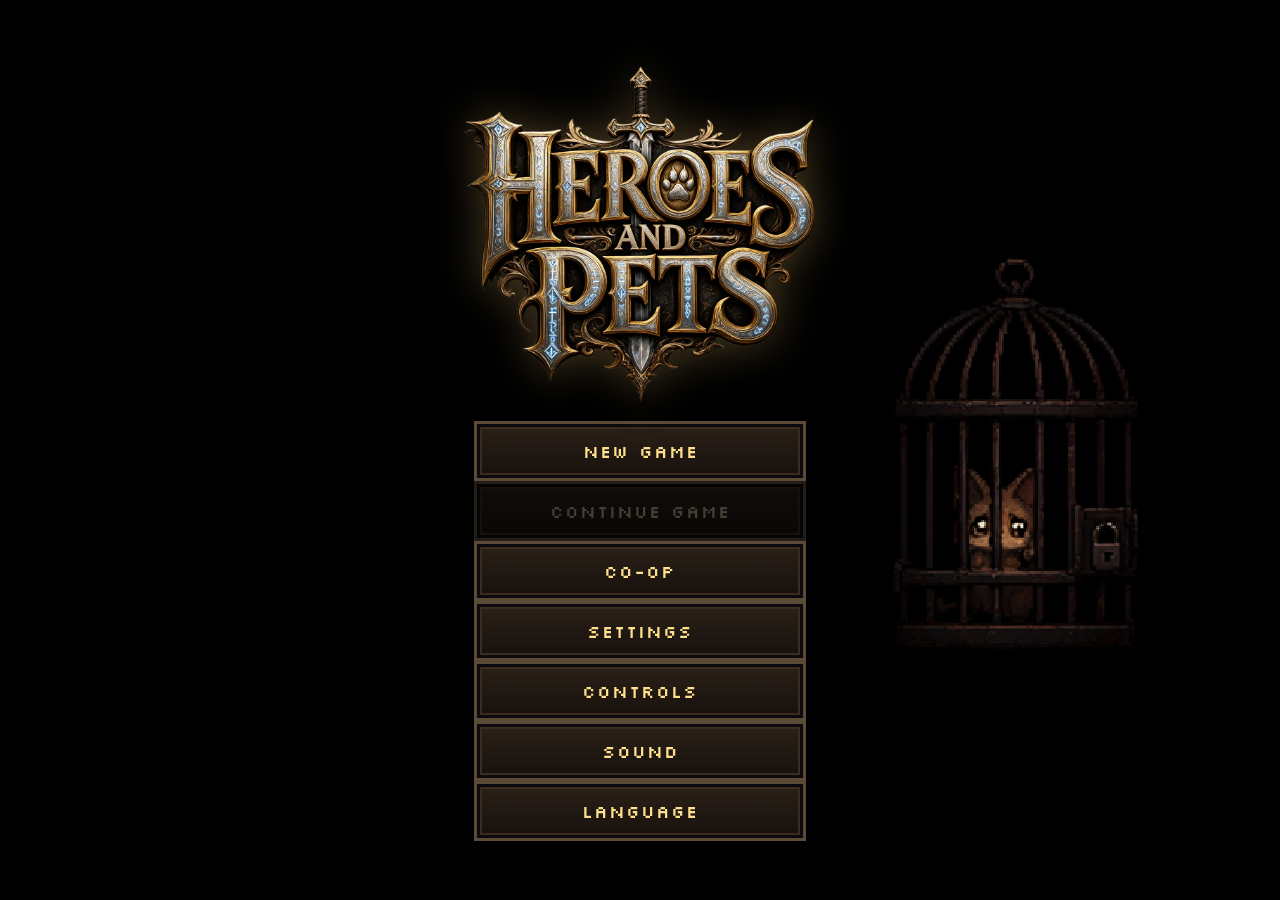
<file: index.html>
<!doctype html>
<html lang="es">
<head>
<meta charset="utf-8">
<title>Heroes &amp; Pets &middot; v20261029g</title>
<meta name="viewport" content="width=device-width,initial-scale=1">
<link rel="preconnect" href="https://fonts.googleapis.com">
<link rel="preconnect" href="https://fonts.gstatic.com" crossorigin>
<link href="https://fonts.googleapis.com/css2?family=Silkscreen&display=swap" rel="stylesheet">
<link rel="stylesheet" href="css/ui.css?v=20261029g">
</head>
<body>
<canvas id="c"></canvas>

<div id="dialog" class="hidden">
  <div id="dlgWho"></div>
  <div id="dlgText"></div>
  <div id="dlgOpts"></div>
</div>

<div id="inv" class="hidden">
  <div class="panel" id="equipPanel"><h3>Equipo</h3><div id="equipSlots" class="doll"></div><div id="charStats"></div></div>
  <div class="panel" id="bagPanel"><h3>Mochila</h3><div id="eqRowBox" class="hidden"><div class="sub">Equipado</div><div id="eqRow" class="slots grid5"></div><div class="sub">Mochila</div></div><div id="bagSlots" class="slots grid5"></div><div id="pbagBox"></div><div id="invGold"></div></div>
  <div class="panel hidden" id="stashPanel"><h3>Alijo (a salvo) <span id="stashCount" class="cnt2"></span></h3><input id="stashSearch" class="psearch" type="text" placeholder="Buscar por nombre…" autocomplete="off"><div id="stashSlots"></div></div>
  <div class="panel hidden" id="shopPanel"><h3>Trapis, el mercader</h3>
    <div id="shopTabs"><button data-st="buy">Comprar</button><button data-st="back">Recomprar</button></div>
    <input id="shopSearch" class="psearch" type="text" placeholder="Buscar por nombre…" autocomplete="off">
    <div id="shopSlots" class="offers"></div>
    <button id="sellAll"></button>
    <div class="sub">Trapis compra cualquier objeto, mascotas incluidas (el precio sale sobre cada hueco): haz clic en él o arrástralo aquí.</div>
    <div id="shopNext" class="sub"></div>
    <div id="shopGold" class="goldline"></div>
  </div>
  <div class="panel hidden" id="druidPanel"><h3>Chemma el druida · Mascotas caídas</h3>
    <div id="druidList"></div>
    <div id="druidGold" class="goldline"></div>
  </div>
  <div id="invHint"></div>
</div>
<div id="raidMap" class="hidden"><div class="mapbox">
  <h2>Mapa de incursiones</h2>
  <div class="maprow">
    <div class="mapcol"><div class="mapwrap"><canvas id="mapCanvas" width="640" height="400"></canvas><div id="mapNodes"></div></div><div id="mapLegends"></div></div>
    <div id="mapInfo"></div>
  </div>
  <button id="mapClose">Cerrar</button>
</div></div>
<div id="skillPanel" class="hidden"><div class="skbox">
  <h2>Gonzalo el profesor · Entrenamiento</h2>
  <div id="skillPts"></div>
  <div id="skillCols"></div>
  <button id="skillClose">Cerrar</button>
</div></div>
<div id="trainer" class="hidden"><div class="trbox">
  <h2>Chemma, el druida</h2>
  <div id="trTabs"><button data-tab="train">Adiestrador</button><button data-tab="coll">Colección / Comprar</button><button data-tab="lab">Mejorar mascotas</button><button data-tab="shop">Tienda</button></div>
  <div id="trBody"></div>
  <div id="trFoot"><span id="trGold"></span><button id="trClose">Cerrar</button></div>
</div></div>
<div id="bindPrompt" class="hidden"></div>
<div id="actMenu" class="hidden"></div>
<div id="smith" class="hidden"><div class="trbox">
  <h2>Uakala · Herrero orco</h2>
  <div id="smTabs"><button data-tab="repair">Reparar</button><button data-tab="forge">Mejorar</button><button data-tab="shop">Tienda</button></div>
  <div id="smBody"></div>
  <div id="smFoot"><span id="smGold"></span><button id="smClose">Cerrar</button></div>
</div></div>
<div id="intro" class="hidden"><canvas id="introScene"></canvas><div id="introImg"></div><div id="introGlow"></div>
  <div id="introBox"><div id="introText"></div><div id="introHint"></div></div><button id="introSkip">Saltar [Esc]</button></div>
<div id="aish" class="hidden"><div class="trbox">
  <h2>Aish · Elfo de luz</h2>
  <div id="aiBody"></div>
  <div id="aiFoot"><span id="aiGold"></span><button id="aiClose">Cerrar</button></div>
</div></div>
<div id="tip" class="hidden"></div>
<div id="screen" class="hidden"></div>
<div id="pause" class="hidden"><div id="pauseBox"></div></div>
<div id="menu"><canvas id="menuBg"></canvas><div id="menuUI"><img id="menuLogo" src="img/logo.webp" alt="Heroes and Pets"><div id="menuBody"></div></div></div>

<div id="roulette" class="hidden"><div class="rlbox"><h2>La ruleta de Alexandra</h2><div id="rlGold" class="rlgold"></div>
  <div class="rlmain"><div class="rlleft"><canvas id="rlWheel" width="320" height="320"></canvas><div id="rlResult"></div><div id="rlHist"></div></div>
  <div class="rlright"><div id="rlTable"></div><div id="rlChips"></div><div class="rlbtns"><button id="rlSpin">Girar</button><button id="rlClear">Quitar apuestas</button><button id="rlRepeat">Repetir</button><button id="rlClose">Salir</button></div>
  <div class="rlhelp">Clic en un número o una apuesta para poner una ficha; clic derecho para quitarla. Pleno 35:1 · docenas y columnas 2:1 · el resto 1:1. El 0 pierde todas las apuestas.</div></div></div></div></div>
<script src="js/lang.js?v=20261029g"></script>
<script src="js/lang-en.js?v=20261029g"></script>
<script src="js/core.js?v=20261029g"></script>
<script src="js/audio.js?v=20261029g"></script>
<script src="js/art.js?v=20261029g"></script>
<script src="js/pets-art.js?v=20261029g"></script>
<script src="js/data.js?v=20261029g"></script>
<script src="js/tree.js?v=20261029g"></script>
<script src="js/maps.js?v=20261029g"></script>
<script src="js/actors.js?v=20261029g"></script>
<script src="js/ui.js?v=20261029g"></script>
<script src="js/actions.js?v=20261029g"></script>
<script src="js/trainer.js?v=20261029g"></script>
<script src="js/smith.js?v=20261029g"></script>
<script src="js/intro.js?v=20261029g"></script>
<script src="js/river.js?v=20261029g"></script>
<script src="js/mine.js?v=20261029g"></script>
<script src="js/forest.js?v=20261029g"></script>
<script src="js/temple.js?v=20261029g"></script>
<script src="js/worldmap.js?v=20261029g"></script>
<script src="js/extras.js?v=20261029g"></script>
<script src="js/hall.js?v=20261029g"></script>
<script src="js/iron.js?v=20261029g"></script>
<script src="js/lvl5.js?v=20261029g"></script>
<script src="js/treasure.js?v=20261029g"></script>
<script src="js/legends.js?v=20261029g"></script>
<script src="js/hudfx.js?v=20261029g"></script>
<script src="js/icepeak.js?v=20261029g"></script>
<script src="js/roulette.js?v=20261029g"></script>
<script src="js/floatcity.js?v=20261029g"></script>
<script src="js/world12.js?v=20261029g"></script>
<script src="js/jurassic.js?v=20261029g"></script>
<script src="js/camelot.js?v=20261029g"></script>
<script src="js/spacecity.js?v=20261029g"></script>
<script src="js/quests.js?v=20261029g"></script>
<script src="js/slots.js?v=20261029g"></script>
<script src="js/north.js?v=20261029g"></script>
<script src="js/gear810.js?v=20261029g"></script>
<script src="js/monaffix.js?v=20261029g"></script>
<script src="js/utility.js?v=20261029g"></script>
<script src="js/petaffix14.js?v=20261029g"></script>
<script src="js/dragonbridge.js?v=20261029g"></script>
<script src="js/dragonsprite.js?v=20261029g"></script>
<script src="js/dragoncave.js?v=20261029g"></script>
<script src="js/petdragons.js?v=20261029g"></script>
<script src="js/garden.js?v=20261029g"></script>
<script src="js/introscene.js?v=20261029g"></script>
<script src="js/introscenes2.js?v=20261029g"></script>
<script src="js/overrides.js?v=20261029g"></script>
<script src="js/overrides-apply.js?v=20261029g"></script>
<script src="js/menu.js?v=20261029g"></script>
<script src="js/chat.js?v=20261029g"></script>
<script src="js/vendor/peerjs.min.js?v=20261029g"></script>
<script src="js/net.js?v=20261029g"></script>
<script src="js/main.js?v=20261029g"></script>
<script src="js/lobby.js?v=20261029g"></script>
<script src="js/coop.js?v=20261029g"></script>
<script src="js/trade.js?v=20261029g"></script>
</body>
</html>
</file>
<file: css/ui.css>
:root{
  --ink:#0c0a0e; --panel:#1a1418; --panel2:#241c1e; --frame:#5a4a36; --frame2:#8a7350;
  --text:#f4ecd8; --muted:#a89a80; --gold:#ffe08a; --red:#ff6a6a;
}
*{box-sizing:border-box}
html,body{margin:0;height:100%;background:#000;overflow:hidden;font-family:"Silkscreen","Courier New",monospace;color:var(--text)}
#c{display:block;width:100vw;height:100vh;cursor:crosshair;image-rendering:pixelated}
.hidden{display:none !important}

/* marco pixelado reutilizable */
#dialog,.panel,#tip,#screen .box{
  background:var(--panel);
  border:4px solid var(--frame);
  box-shadow:0 0 0 4px var(--ink), inset 0 0 0 2px var(--ink), 0 8px 0 4px rgba(0,0,0,.45);
}

/* ---------- diálogo ---------- */
#dialog{position:fixed;left:50%;bottom:150px;transform:translateX(-50%);width:min(720px,calc(100vw - 32px));
  padding:18px 22px 14px;font-size:15px;line-height:1.55}
#dlgWho{position:absolute;top:-20px;left:16px;background:var(--frame);color:var(--ink);padding:4px 10px;font-size:13px;
  box-shadow:0 0 0 3px var(--ink)}
#dlgText{min-height:48px}
#dlgOpts{display:flex;gap:10px;justify-content:flex-end;align-items:center;margin-top:10px;flex-wrap:wrap}
#dlgOpts .more{color:var(--muted);font-size:12px}
button,input{font-family:inherit;font-size:14px}
button{background:var(--frame);color:var(--ink);border:0;padding:8px 14px;cursor:pointer;box-shadow:0 0 0 3px var(--ink), inset 0 -3px 0 rgba(0,0,0,.3)}
button:hover{background:var(--frame2)}
input{background:var(--ink);color:var(--text);border:2px solid var(--frame);padding:7px 10px;outline:none;width:220px}
input:focus{border-color:var(--gold)}

/* ---------- inventario ---------- */
#inv{position:fixed;inset:0;display:flex;align-items:center;justify-content:center;gap:24px;flex-wrap:wrap;
  background:rgba(0,0,0,.55);padding:20px;overflow:auto}
.panel{padding:14px 16px 16px}
.panel h3{margin:0 0 12px;font-size:14px;font-weight:normal;color:var(--gold)}
.slots{display:grid;gap:8px}
.grid5{grid-template-columns:repeat(5,58px)}
.grid8{grid-template-columns:repeat(8,58px)}
.equip{grid-template-columns:repeat(3,64px);row-gap:28px;padding-top:16px}
.slot{position:relative;width:58px;height:58px;background:var(--ink);border:3px solid #3a3028;cursor:pointer}
.equip .slot{width:64px;height:64px}
.slot:hover{background:#16101a;box-shadow:0 0 0 2px var(--frame2)}
.slot:not([style*="border-color"]):hover{border-color:var(--frame2)}
.slot.active{box-shadow:0 0 0 2px var(--gold)}
.slot img{position:absolute;inset:4px;width:calc(100% - 8px);height:calc(100% - 8px);image-rendering:pixelated;object-fit:contain}
.slot img.pet{inset:2px;width:calc(100% - 4px);height:calc(100% - 4px)}
.slot .lbl{position:absolute;top:-19px;left:-2px;font-size:10px;color:var(--muted);white-space:nowrap}
.slot .cnt{position:absolute;right:3px;bottom:1px;font-size:12px;text-shadow:2px 0 var(--ink),-2px 0 var(--ink),0 2px var(--ink),0 -2px var(--ink)}
.slot .dur{position:absolute;left:3px;bottom:3px;height:3px;background:#7ad86a;max-width:calc(100% - 6px)}
.slot .dur.hp{background:#d02a3a}
.slot.locked{background:#201a1e;cursor:default;border-style:dashed}
.slot .lock{position:absolute;inset:0;display:flex;align-items:center;justify-content:center;font-size:12px;color:#6a6050}
.slot .hint{position:absolute;inset:0;display:flex;align-items:center;justify-content:center;font-size:9px;color:#4a4036}
.slot.petslot{border-color:#2a4a5a}
.slot.over{border-color:#e8c070 !important;background:#2a2014}
.slot.over.bad{border-color:#ff5a5a !important;background:#2a1014}
.slot.dragging img{opacity:.3}
body.isDragging,body.isDragging *{cursor:grabbing !important}
#dragGhost{position:fixed;z-index:50;width:52px;height:52px;margin:-26px 0 0 -26px;pointer-events:none;image-rendering:pixelated;
  filter:drop-shadow(0 4px 0 rgba(0,0,0,.5))}
/* tienda y druida */
.offers{display:grid;grid-template-columns:repeat(3,110px);gap:12px}
.offer{display:flex;flex-direction:column;align-items:center;gap:4px;padding:8px 4px;background:var(--panel2);cursor:pointer;
  box-shadow:inset 0 0 0 2px #3a3028}
.offer:hover{box-shadow:inset 0 0 0 2px var(--frame2);background:#2e2422}
.offer .slot{pointer-events:none}
.oname{font-size:11px;text-align:center;line-height:1.2}
.price{font-size:12px;color:var(--gold)}
.price.no{color:#8a5a50}
#sellAll{display:block;width:100%;margin-top:14px}
#sellAll:disabled,.fallen button:disabled{background:#3a3028;color:#7a6a58;cursor:default}
.panel .sub{color:var(--muted);font-size:11px;margin-top:8px;max-width:360px}
.goldline{margin-top:10px;color:var(--gold);font-size:13px}
#druidList{display:flex;flex-direction:column;gap:10px;min-width:380px;max-height:420px;overflow:auto}
.fallen{display:flex;align-items:center;gap:12px;padding:6px 8px;background:var(--panel2)}
.fallen .slot.ghost img{filter:grayscale(1) brightness(.7)}
.fname{flex:1;display:flex;flex-direction:column;font-size:11px;color:var(--muted)}
.fname b{font-weight:normal;font-size:14px}
.empty{color:var(--muted);font-size:12px;line-height:1.6;max-width:380px}
#shopPanel.over{box-shadow:0 0 0 4px var(--gold)}
#invGold{margin-top:12px;color:var(--gold);font-size:13px}
#invHint{flex-basis:100%;text-align:center;color:var(--muted);font-size:12px}

#tip{position:fixed;z-index:20;width:260px;padding:10px 12px;font-size:12px;line-height:1.5;pointer-events:none}
#tip b{font-weight:normal;font-size:14px}
#tip .sub{color:var(--muted)}
#tip .atk{margin:6px 0;color:#ffd8a0}
#tip .aff{color:#a8c8ff}
#tip .red{color:var(--red);margin-top:4px}

/* ---------- pantallas ---------- */
#screen{position:fixed;inset:0;display:flex;align-items:center;justify-content:center;background:rgba(0,0,0,.72);z-index:30}
#screen .box{padding:28px 36px;text-align:center;max-width:min(560px,calc(100vw - 32px));font-size:14px;line-height:1.6}
#screen h1{margin:0 0 10px;font-size:30px;font-weight:normal;color:var(--gold);letter-spacing:2px}
#screen h1 span{color:#c8b0ff}
#screen h1.red,#screen .red{color:var(--red)}
#screen .sub{color:var(--muted)}
#screen .gold{color:var(--gold);font-weight:normal}
#screen b{font-weight:normal;color:#ffd8a0}
#screen button{margin-top:16px;font-size:16px;padding:10px 22px}

/* ---------- panel de equipo estilo Diablo ---------- */
.doll{position:relative;width:300px;height:396px}
.doll .slot{position:absolute;width:64px;height:64px}
.doll .portrait{position:absolute;left:62px;top:40px;width:176px;height:200px;image-rendering:pixelated;opacity:.32;pointer-events:none;
  filter:drop-shadow(0 0 12px rgba(255,200,120,.25))}
#charStats{margin-top:6px;display:grid;grid-template-columns:1fr 1fr;gap:3px 16px;font-size:11px;min-width:300px}
#charStats div{display:flex;justify-content:space-between;gap:8px;border-bottom:1px solid #2a2024;padding:2px 0}
#charStats span{color:var(--muted)}
#charStats b{font-weight:normal;color:#ffd8a0}
#tip .desc{color:#c8bca4;margin-top:4px}

/* ---------- mapa de incursiones ---------- */
#raidMap{position:fixed;inset:0;display:flex;align-items:center;justify-content:center;background:rgba(0,0,0,.6);z-index:25;padding:16px}
#raidMap .mapbox{background:var(--panel);border:4px solid var(--frame);box-shadow:0 0 0 4px var(--ink), 0 8px 0 4px rgba(0,0,0,.45);
  padding:16px 20px;max-width:calc(100vw - 32px)}
#raidMap h2{margin:0 0 12px;font-weight:normal;color:var(--gold);font-size:18px}
.maprow{display:flex;gap:18px;flex-wrap:wrap;align-items:flex-start}
.mapwrap{position:relative;width:min(640px,calc(100vw - 80px));aspect-ratio:640/400;box-shadow:0 0 0 3px var(--ink), 0 0 0 6px #7a5e36}
#mapCanvas{width:100%;height:100%;display:block}
#mapNodes{position:absolute;inset:0}
.mapnode{position:absolute;width:64px;height:64px;margin:-32px 0 0 -32px;border-radius:50%;background:transparent;box-shadow:none;padding:0}
.mapnode:hover{background:rgba(255,230,180,.18)}
#mapInfo{width:240px;font-size:12px;line-height:1.5}
#mapInfo h3{margin:0;color:var(--muted);font-weight:normal;font-size:12px}
#mapInfo h2{margin:2px 0 8px;font-size:16px;color:var(--gold)}
#mapInfo .sub{color:var(--muted);margin:4px 0}
#mapInfo button{margin-top:10px;width:100%}
#mapInfo button:disabled{background:#3a3028;color:#7a6a58;cursor:default}
#mapClose{margin-top:14px}

/* ---------- alijo ordenado y tienda ---------- */
#stashPanel{max-height:calc(100vh - 80px);overflow:auto}
#stashSlots{min-width:600px;min-height:120px}
.grid10{grid-template-columns:repeat(10,54px)}
.grid10 .slot{width:54px;height:54px}
.cathead{margin:10px 0 6px;font-size:11px;color:var(--gold);border-bottom:1px solid #3a3028;padding-bottom:3px}
.cnt2{font-size:11px;color:var(--muted)}
#shopPanel{max-height:calc(100vh - 80px);overflow:auto}
.shophead{grid-column:1/-1;margin-top:10px;font-size:11px;color:#c8a0ff;border-bottom:1px solid #3a3028;padding-bottom:3px}
.offer.special{box-shadow:inset 0 0 0 2px #5a3e8a}
/* ---------- árbol de pasivas ---------- */
#skillPanel{position:fixed;inset:0;display:flex;align-items:center;justify-content:center;background:rgba(0,0,0,.6);z-index:25;padding:16px;overflow:auto}
.skbox{background:var(--panel);border:4px solid var(--frame);box-shadow:0 0 0 4px var(--ink), 0 8px 0 4px rgba(0,0,0,.45);padding:16px 20px;max-width:calc(100vw - 32px)}
.skbox h2{margin:0 0 6px;font-weight:normal;color:var(--gold);font-size:18px}
#skillPts{font-size:13px;color:var(--muted);margin-bottom:12px}
#skillPts b{color:#ffe08a;font-weight:normal}
#skillCols{display:flex;gap:14px;flex-wrap:wrap}
.skcol{width:170px;background:var(--panel2);padding:10px;display:flex;flex-direction:column;align-items:center;gap:6px;box-shadow:inset 0 0 0 2px #3a3028}
.skcol h3{margin:0;font-weight:normal;font-size:14px;color:var(--sk)}
.skdesc{font-size:10px;color:var(--muted);text-align:center;min-height:26px}
.skval{font-size:13px;color:#ffd8a0}
.sktrack{display:flex;flex-direction:column;gap:2px}
.sknode{width:26px;height:12px;background:#1a1418;box-shadow:inset 0 0 0 2px #3a3028;font-size:9px;line-height:12px;text-align:center;color:#6a6050}
.sknode.on{background:var(--sk);box-shadow:inset 0 0 0 2px rgba(0,0,0,.35);color:#1a1418}
.sknode.mile{width:34px}
.skcol button{width:100%}
.skcol button:disabled{background:#3a3028;color:#7a6a58;cursor:default}
.skper{font-size:10px;color:#c8bca4;text-align:center}
.skmiles{margin:0;padding-left:14px;font-size:10px;color:#6a6050;align-self:stretch}
.skmiles li.got{color:var(--sk)}
/* ---------- mascotas en el mapa de incursiones ---------- */
.mphead{display:flex;justify-content:space-between;font-size:11px;color:var(--gold);margin-top:8px;border-bottom:1px solid #3a3028;padding-bottom:3px}
.mpets{display:flex;flex-direction:column;gap:2px;max-height:230px;overflow:auto;margin-top:4px}
.mpet{display:flex;align-items:center;gap:6px;font-size:11px;padding:1px 2px}
.mpet img{width:26px;height:22px;object-fit:contain;image-rendering:pixelated;filter:grayscale(1) brightness(.55)}
.mpet.have img{filter:none}
.mpet.have{background:rgba(122,224,154,.08)}
.mpname{flex:1}
.mpch{color:var(--muted)}
.mpst{width:14px;color:#7ae09a;text-align:center}
/* árbol de pasivas más compacto para que quepa en pantalla */
#skillPanel{align-items:flex-start}
.skbox{margin:auto}
#skillCols{flex-wrap:nowrap;gap:10px}
.skcol{width:148px;padding:8px;gap:4px}
.sktrack{gap:1px}
.sknode{height:8px;line-height:8px;font-size:7px;width:24px}
.sknode.mile{width:30px}
.skdesc{min-height:0}
.skper,.skmiles{font-size:9px}
.offers{grid-template-columns:repeat(4,100px);gap:10px}
/* ---------- árbol de pasivas estilo PoE ---------- */
#skillCols{display:flex;gap:16px;align-items:flex-start;flex-wrap:wrap}
#treeCanvas{width:min(78vh,calc(100vw - 380px),820px);aspect-ratio:1;display:block}
#treeInfo{width:280px;font-size:11px;display:flex;flex-direction:column;gap:8px}
.trow{background:var(--panel2);padding:6px 8px;box-shadow:inset 0 0 0 2px #3a3028}
.trow b{font-weight:normal;font-size:13px}
.trow span{color:#ffd8a0;float:right}
.tper{color:var(--muted);font-size:10px;margin-top:2px}
.tnote{color:#ffe8b0;font-size:10px;margin-top:2px}
#treeReset{margin-top:4px}
/* el lienzo del árbol siempre cuadrado */
#treeCanvas{height:auto !important;max-height:78vh;align-self:flex-start;flex:none}

/* el cartel flotante siempre por encima de los paneles */
#tip{z-index:60}
/* mapa de incursiones: altura fija para que no cambie de tamaño al pasar el cursor (evita el parpadeo) */
#mapInfo{height:400px;overflow-y:auto;overflow-x:hidden}
.mapwrap{flex:none}
/* cartel de mascota rescatada */
.petcard{display:flex;flex-direction:column;align-items:center;gap:6px;min-width:300px;max-width:420px}
.pc-top{font-size:13px;letter-spacing:3px;color:var(--gold);animation:pcpulse 1s ease-in-out infinite alternate}
@keyframes pcpulse{from{opacity:.6}to{opacity:1}}
.petcard img{width:112px;height:112px;object-fit:contain;image-rendering:pixelated;background:radial-gradient(circle,rgba(255,255,255,.14),transparent 70%);
  filter:drop-shadow(0 0 10px var(--rc))}
.petcard h1{margin:0 !important;font-size:26px !important}
.pc-sub{color:var(--muted);font-size:12px}
.pc-stats{display:flex;gap:22px;font-size:13px;margin-top:2px}
.pc-stats b{color:#ffe08a}
.pc-atk{color:#ffd8a0;font-size:12px;margin:4px 0;line-height:1.5}
.pc-aff{font-size:11px;color:#a8c8ff;line-height:1.5}
.pc-aff b{font-weight:normal;color:#c8dcff}
.pc-note{margin-top:8px;font-size:10px;color:var(--muted)}

/* mapa de incursiones más grande: toda la información a la vista, sin desplazarse */
.mapwrap{width:min(900px,calc(100vw - 440px));min-width:420px}
#mapCanvas{image-rendering:pixelated}
#mapInfo{width:320px;height:min(640px,calc(100vh - 150px));overflow:visible;font-size:13px}
#mapInfo h2{font-size:18px}
.mpets{max-height:none;overflow:visible}
.mpet{font-size:12px;padding:2px 3px}
.mpet img{width:30px;height:26px}
.maprow{flex-wrap:nowrap}

#mapInfo p{margin:5px 0}
#mapInfo h3{margin-bottom:0}

/* ---------- menú principal y pausa ---------- */
#menu{position:fixed;inset:0;z-index:70;background:#000}
#menuBg{position:absolute;inset:0;width:100%;height:100%;image-rendering:pixelated}
#menuUI{position:absolute;inset:0;display:flex;flex-direction:column;align-items:center;padding:1vh 16px 16px;overflow:auto}
#menuLogo{margin-top:auto;height:min(40vh,440px);max-width:92vw;object-fit:contain;filter:drop-shadow(0 0 22px rgba(255,200,110,.28));animation:logoFloat 6s ease-in-out infinite;flex-shrink:0}
@keyframes logoFloat{50%{transform:translateY(-6px)}}
#menuBody{margin:8px 0 auto;width:100%;display:flex;justify-content:center}
.mbtns{display:flex;flex-direction:column;gap:12px;align-items:stretch;min-width:min(320px,86vw)}
.mbtn{font-size:18px;padding:12px 26px;letter-spacing:1px;color:var(--gold);background:linear-gradient(#2a2018,#17110d);box-shadow:0 0 0 3px var(--ink),0 0 0 6px var(--frame),inset 0 0 0 2px #3a2c1e}
.mbtn:hover{background:linear-gradient(#4a3a24,#2a2018);color:#fff2c0}
.mbtn:disabled{opacity:.4;cursor:not-allowed;color:var(--muted)}
.mbtn.danger{color:var(--red)}
.mbtn.on{color:#fff2c0;background:linear-gradient(#4a3a24,#2a2018)}
.mpanel,#pauseBox{background:rgba(22,16,20,.97);border:4px solid var(--frame);box-shadow:0 0 0 4px var(--ink),inset 0 0 0 2px var(--ink);padding:18px 24px;width:min(560px,92vw);text-align:center;font-size:14px;line-height:1.6}
.mpanel h2,#pauseBox h2{margin:0 0 12px;font-weight:normal;color:var(--gold);font-size:22px;letter-spacing:2px}
.mpanel>button,#pauseBox>button{margin-top:14px}
#menu .red,#pause .red{color:var(--red)}
.small{font-size:12px}
.sslot{display:flex;align-items:center;gap:8px;background:var(--panel2);padding:10px 12px;margin:8px 0;box-shadow:inset 0 0 0 2px var(--ink);text-align:left}
.sslot.empty{opacity:.6}
.sinfo{flex:1}
.sinfo b{font-weight:normal;color:#ffd8a0;display:block}
.sinfo small{display:block;color:var(--muted);font-size:12px}
.sslot button{margin:0;white-space:nowrap}
.sslot button.small{padding:6px 10px;font-size:12px}
.ctl{width:100%;border-collapse:collapse;text-align:left}
.ctl td{padding:3px 6px;border-bottom:1px solid #2e2420;font-size:13px}
.ctl td:first-child{width:38%;white-space:nowrap}
kbd{background:var(--ink);border:2px solid var(--frame);padding:1px 7px;color:var(--gold);font-family:inherit;font-size:12px}
.vols{display:flex;flex-direction:column;gap:12px;text-align:left;margin:8px 0}
.vrow{display:flex;align-items:center;gap:12px}
.vrow>span{width:90px}
.vrow b{width:48px;text-align:right;font-weight:normal;color:var(--gold)}
.vrow input[type=range]{flex:1;width:auto;padding:0;border:0;background:none;accent-color:#d8b050}
.vrow input[type=checkbox]{width:20px;height:20px;accent-color:#d8b050}
#pause{position:fixed;inset:0;z-index:40;display:flex;align-items:center;justify-content:center;background:rgba(0,0,0,.6)}
#pauseBox p{margin:8px 0}
#pauseBox b{font-weight:normal;color:#ffd8a0}

#eqRowBox .sub{color:var(--muted);font-size:12px;margin:2px 0 6px}
#eqRowBox #eqRow{margin-bottom:10px;padding-bottom:10px;border-bottom:2px solid #2a2024}
.mphead.bosshead{color:#ff9ad8}

/* ---------- el domador ---------- */
#trainer{position:fixed;inset:0;display:flex;align-items:center;justify-content:center;background:rgba(0,0,0,.62);z-index:25;padding:12px}
.trbox{background:var(--panel);border:4px solid var(--frame);box-shadow:0 0 0 4px var(--ink),0 8px 0 4px rgba(0,0,0,.45);padding:14px 18px;width:min(980px,calc(100vw - 24px))}
.trbox h2{margin:0 0 8px;font-weight:normal;color:var(--gold);font-size:18px}
#trTabs{display:flex;gap:8px;margin-bottom:10px}
#trTabs button{padding:8px 16px;background:#2a2024;color:var(--muted)}
#trTabs button.on{background:var(--frame2);color:var(--ink)}
#trBody{height:min(560px,calc(100vh - 190px));overflow-y:auto;overflow-x:hidden}
#trFoot{display:flex;justify-content:space-between;align-items:center;margin-top:10px;color:var(--gold);font-size:13px}
#trRevive{display:flex;flex-direction:column;gap:8px}
#trRevive .empty{color:var(--muted);padding:30px 10px;text-align:center;line-height:1.7}
#ptWrap{display:flex;gap:16px;align-items:flex-start}
#ptCanvas{width:min(calc(100vh - 210px),600px);aspect-ratio:1;flex:none;display:block}
#ptInfo{flex:1;min-width:230px;display:flex;flex-direction:column;gap:7px;font-size:12px}
.ptpts{color:var(--text);font-size:13px}.ptpts b{color:#ffe08a;font-weight:normal}.ptpts span{color:var(--muted);font-size:11px}
.trow b{font-weight:normal}.trow span{color:var(--muted)}.tper{color:var(--muted);font-size:11px}
.pttot{border-top:1px solid #2a2024;padding-top:6px;display:flex;flex-direction:column;gap:2px}
.pttot div{display:flex;justify-content:space-between;gap:8px}.pttot span{color:var(--muted)}.pttot b{font-weight:normal;color:#ffd8a0}
.colhead{color:var(--muted);margin-bottom:8px;font-size:13px}.colhead b{color:#ffe08a;font-weight:normal}
.colexp h4{margin:10px 0 6px;font-weight:normal;color:var(--gold);font-size:13px}
.colrow{display:flex;flex-wrap:wrap;gap:8px}
.colpet{width:78px;height:92px;background:#1a1418;border:3px solid #2e2630;display:flex;flex-direction:column;align-items:center;justify-content:center;gap:4px;padding:4px}
.colpet img{max-width:64px;max-height:50px;image-rendering:pixelated;filter:brightness(0);opacity:.45}
.colpet span{font-size:10px;color:#6a6070;text-align:center}
.colpet.have{border-color:var(--rc);background:#241c1e;box-shadow:0 0 8px rgba(255,255,255,.08)}
.colpet.have img{filter:none;opacity:1}.colpet.have span{color:var(--text)}
.colpet.shiny{border-image:linear-gradient(135deg,#ff5a5a,#ffb040,#fff050,#5aff7a,#4ad8ff,#e060ff) 1}

.sellp{position:absolute;left:3px;bottom:2px;font-size:10px;color:#ffe08a;text-shadow:1px 1px 0 #0c0a0e,-1px -1px 0 #0c0a0e,1px -1px 0 #0c0a0e,-1px 1px 0 #0c0a0e;pointer-events:none}

/* ---------- menú de acciones de la barra ---------- */
#actMenu{position:fixed;z-index:35;min-width:230px;background:var(--panel);border:4px solid var(--frame);box-shadow:0 0 0 4px var(--ink),0 8px 0 4px rgba(0,0,0,.45);padding:8px;display:flex;flex-direction:column;gap:4px}
#actMenu .amh{color:var(--gold);font-size:12px;padding:2px 4px 6px;border-bottom:1px solid #3a3028;margin-bottom:2px}
#actMenu button{text-align:left;padding:6px 10px;font-size:12px;background:#2a2024;color:var(--text);box-shadow:none}
#actMenu button:hover{background:var(--frame2);color:var(--ink)}
#actMenu button.on{background:#4a3a24;color:var(--gold)}

/* ---------- el herrero ---------- */
#smith{position:fixed;inset:0;display:flex;align-items:center;justify-content:center;background:rgba(0,0,0,.62);z-index:25;padding:12px}
#smTabs{display:flex;gap:8px;margin-bottom:10px}
#smTabs button{padding:8px 16px;background:#2a2024;color:var(--muted)}
#smTabs button.on{background:var(--frame2);color:var(--ink)}
#smBody{height:min(480px,calc(100vh - 190px));overflow-y:auto;overflow-x:hidden}
#smFoot{display:flex;justify-content:space-between;align-items:center;margin-top:10px;color:var(--gold);font-size:13px}
.smrow{display:flex;align-items:center;gap:12px;background:var(--panel2);padding:8px 12px;margin-bottom:8px;box-shadow:inset 0 0 0 2px var(--ink)}
.smrow img{width:44px;height:44px;image-rendering:pixelated;background:#14100e;border:2px solid #3a3028}
.smrow .smi{flex:1}.smrow .smi b{font-weight:normal;display:block}.smrow .smi small{color:var(--muted);font-size:12px}
.smhead{background:#241c1e;color:var(--gold)}.smempty{color:var(--muted);padding:30px 10px;text-align:center;line-height:1.7}
.smforge{display:flex;gap:18px;align-items:flex-start}
.smgrid{display:grid;grid-template-columns:repeat(5,52px);gap:6px;align-content:start;min-width:290px}
.smslot{position:relative;width:52px;height:52px;background:#14100e;border:3px solid #3a3028;cursor:pointer;display:flex;align-items:center;justify-content:center}
.smslot img{width:40px;height:40px;image-rendering:pixelated}.smslot:hover{border-color:var(--gold)}.smslot.sel{border-color:#ff9a30;box-shadow:0 0 8px #ff7a20}
.smslot .tag{position:absolute;left:2px;top:0;font-size:9px;color:var(--gold)}
.smanvil{flex:1;text-align:center}
.anvilimg{width:120px;height:100px;image-rendering:pixelated;display:block;margin:0 auto 6px}
.anvilimg.hit{animation:anvilhit .5s}
@keyframes anvilhit{0%{transform:translateY(0) scale(1)}25%{transform:translateY(6px) scale(1.12,.88)}50%{transform:translateY(-3px)}100%{transform:none}}
.smitem{min-height:78px;background:#14100e;border:3px dashed #5a4a36;margin:6px auto;padding:8px;max-width:330px}
.smitem.has{border-style:solid;border-color:#ff9a30}.smitem .aff{font-size:12px;text-align:left}
.smodds{font-size:12px;color:var(--muted);margin:8px 0;line-height:1.6}.smodds b{font-weight:normal}
.smmsg{min-height:26px;font-size:14px;margin:6px 0}.smmsg.good{font-size:16px}.smmsg.bad{color:var(--red)}
#smForge{margin-top:4px;padding:10px 22px;font-size:15px}
/* texto de afijos forjados: naranja con efecto de lava */
@keyframes lavaflow{to{background-position:200% 0}}
.lava,.smmsg.good{background:linear-gradient(90deg,#ff4a10,#ffd040,#ff2a00,#ffb040,#ff4a10);background-size:200% 100%;-webkit-background-clip:text;background-clip:text;color:transparent !important;animation:lavaflow 2.2s linear infinite;filter:drop-shadow(0 0 3px rgba(255,110,20,.75))}
.slot.forged{box-shadow:0 0 8px #ff7a20, inset 0 0 6px rgba(255,120,20,.55);animation:lavaglow 2s ease-in-out infinite}
@keyframes lavaglow{50%{box-shadow:0 0 14px #ffb040, inset 0 0 9px rgba(255,170,40,.7)}}
.smforge>div:first-child{flex:1;min-width:0}
.smanvil{flex:0 0 340px !important}
.smitem{font-size:13px;line-height:1.5}

/* colección / resucitar */
.colpet{position:relative}
.colpet.shiny{border-image:none}
.colstar{position:absolute;right:3px;top:0;font-style:normal;font-size:14px;color:#ffd84a;text-shadow:0 0 4px #ff9a30,0 1px 0 #000;animation:starpulse 1.6s ease-in-out infinite}
@keyframes starpulse{50%{filter:brightness(1.5)}}
.colgarden{position:absolute;right:3px;top:17px;font-style:normal;font-size:12px;text-shadow:0 1px 0 #000}
.coldead{position:absolute;left:4px;top:0;font-style:normal;font-size:13px;color:#ff6a5a;text-shadow:0 1px 0 #000}
.colpet.dead img{filter:grayscale(.8) brightness(.7)}
#colPop{position:fixed;z-index:60;width:270px;background:#1e171a;border:3px solid var(--gold);padding:10px 12px;font-size:12px;line-height:1.5;box-shadow:0 6px 24px rgba(0,0,0,.7)}
#colPop.hidden{display:none}
#colPop .cp-name{font-size:15px}#colPop b{font-weight:normal;color:#ffe08a}
#colPop .cp-st{margin-top:4px}#colPop .cp-aff{margin:6px 0;color:var(--muted);font-size:11px}#colPop .cp-aff b{color:#9ad0ff}
#colPop .cp-att{color:var(--muted);font-size:11px;margin-bottom:6px}
#colPop .cp-price{margin:6px 0;padding-top:6px;border-top:1px solid #3a3028}
#colPop button{display:block;width:100%;margin-top:6px;padding:7px 8px;font-size:12px}

/* ---------- introducción de la historia ---------- */
#intro{position:fixed;inset:0;background:#000;z-index:80;cursor:pointer;transition:opacity .7s;overflow:hidden}
#intro.hidden{display:none}#intro.out{opacity:0}
#introImg{position:absolute;inset:0 0 170px 0;background:url(../img/senor-noche.webp) center top/contain no-repeat;opacity:0;transition:opacity 2.4s;animation:introzoom 40s ease-in-out infinite alternate;image-rendering:pixelated}
#introImg.on{opacity:1}
@keyframes introzoom{from{transform:scale(1)}to{transform:scale(1.08)}}
#introGlow{position:absolute;inset:0;pointer-events:none;background:radial-gradient(ellipse at 28% 48%,rgba(255,30,30,.0),rgba(0,0,0,0) 40%),radial-gradient(ellipse at center,rgba(0,0,0,0) 45%,rgba(0,0,0,.85) 100%)}
#introImg.red~#introGlow{background:radial-gradient(ellipse at 28% 48%,rgba(255,30,30,.28),rgba(0,0,0,0) 38%),radial-gradient(ellipse at center,rgba(0,0,0,0) 40%,rgba(0,0,0,.9) 100%);animation:redpulse 1.6s ease-in-out infinite}
@keyframes redpulse{50%{opacity:.55}}
#introBox{position:absolute;left:0;right:0;bottom:0;height:170px;display:flex;flex-direction:column;align-items:center;justify-content:center;gap:14px;padding:0 max(16px,8vw);background:linear-gradient(0deg,#000 60%,rgba(0,0,0,0))}
#introText{max-width:760px;min-height:56px;text-align:center;color:#e8d8b0;font-size:20px;line-height:1.5;text-shadow:0 2px 0 #000}
#introHint{color:#7a6a58;font-size:12px;animation:redpulse 2s ease-in-out infinite}
#introSkip{position:absolute;right:16px;top:14px;padding:6px 12px;background:#1e171a;color:#a89a80;font-size:12px}
@media(max-width:600px){#introText{font-size:15px}}
#introScene{position:absolute;inset:0;width:100%;height:100%;opacity:0;transition:opacity 1.6s;image-rendering:pixelated}
#introScene.on{opacity:1}

/* cinturón de uso rápido */
.doll{height:466px}
.doll .slot.qk{width:40px;height:40px}
.doll .slot.qk .hint,.slot.qk .hint{font-size:7px}
.doll .qkh{position:absolute;font-size:10px;color:var(--muted);white-space:nowrap}
.slots .slot.qk{width:58px;height:58px}

/* ---------- Aish: engarce de gemas ---------- */
#aish{position:fixed;inset:0;display:flex;align-items:center;justify-content:center;background:rgba(0,0,0,.62);z-index:25;padding:12px}
#aish.hidden{display:none}
#aiBody{height:min(480px,calc(100vh - 190px));overflow-y:auto;overflow-x:hidden}
#aiFoot{display:flex;justify-content:space-between;align-items:center;margin-top:10px;color:var(--gold);font-size:13px}
.aicols{display:flex;gap:18px;align-items:flex-start}.aicols>div:first-child{flex:1;min-width:0}
.aiinfo{flex:0 0 340px;text-align:center}.aiinfo .smitem{text-align:left}
#aiSocket{margin-top:6px;padding:10px 22px;font-size:15px}

/* mapa de incursiones con cámara (js/worldmap.js) */
.mapwrap{aspect-ratio:auto;width:min(980px,calc(100vw - 440px));height:min(640px,calc(100vh - 150px))}
#mapCanvas{image-rendering:auto;cursor:grab}
#mapNodes{display:none}

#inv.wide{overflow:auto;align-content:flex-start;padding:12px}

/* Trapis: tres columnas (equipo y mochila · alijo · tienda), todo a la vista */
#inv.shopmode{display:grid;grid-template-columns:auto auto auto;grid-template-rows:auto auto;gap:14px 24px;justify-content:center;align-content:center;align-items:start;overflow:hidden;padding:12px}
#inv.shopmode #equipPanel{grid-column:1;grid-row:1}
#inv.shopmode #bagPanel{grid-column:1;grid-row:2}
#inv.shopmode #stashPanel{grid-column:2;grid-row:1 / span 2}
#inv.shopmode #shopPanel{grid-column:3;grid-row:1 / span 2}
#inv.shopmode #invHint{position:absolute;bottom:4px;left:0;right:0;grid-column:auto}
#inv.shopmode #stashPanel,#inv.shopmode #shopPanel{overflow-x:hidden;overflow-y:auto}
#inv.shopmode .offers{grid-template-columns:repeat(5,100px)}
/* Chemma: mejorar mascotas (todo visible sin desplazarse: ficha arriba, sueros en fila y mascotas abajo) */
.lab{display:flex;flex-direction:column;gap:8px;height:min(552px,calc(100vh - 198px))}
.labtop{display:flex;gap:12px;align-items:center}
.labtop .smitem{flex:0 0 300px;margin:0;min-height:60px;max-width:none;text-align:left}
.labtop .smmsg{flex:1;margin:0;text-align:left;min-height:0;font-size:13px}
.labserums{display:grid;grid-template-columns:repeat(3,minmax(0,1fr));gap:8px}
.labcard{background:var(--panel2);padding:8px;box-shadow:inset 0 0 0 2px var(--ink);display:flex;flex-direction:column;align-items:center;gap:5px;text-align:center}
.labcard img{width:40px;height:40px;image-rendering:pixelated;background:#14100e;border:2px solid #3a3028}
.labcard b{font-weight:normal;font-size:14px}.labcard small{color:var(--muted);font-size:11px;line-height:1.35}
.labcard button{margin-top:auto;font-size:13px;padding:6px 10px}
.labgrid{flex:1;min-height:0;overflow-y:auto;grid-template-columns:repeat(auto-fill,52px) !important;min-width:0 !important;align-content:start}
/* índice de legendarios generales bajo el mapa de incursiones */
.mapcol{display:flex;flex-direction:column;gap:12px;flex:none;width:min(980px,calc(100vw - 440px));min-width:420px}
.mapcol .mapwrap{width:100%;min-width:0;height:min(540px,calc(100vh - 310px))}
#mapInfo{height:min(640px,calc(100vh - 170px))}
#mapLegends{background:var(--panel2);box-shadow:inset 0 0 0 2px var(--ink);padding:6px 10px;font-size:11px}
#mapLegends .lgh{color:var(--gold);margin-bottom:5px}
#mapLegends .lgrid{display:grid;grid-template-columns:repeat(2,minmax(0,1fr));gap:4px 14px}
#mapLegends .lgi{display:flex;align-items:center;gap:5px;min-width:0}
#mapLegends .lgi img{width:22px;height:22px;flex:none;image-rendering:pixelated;background:#14100e;border:1px solid #ff9a3c}
#mapLegends .lgi span{color:#ff9a3c;overflow:hidden;text-overflow:ellipsis;white-space:nowrap}
#mapLegends .lgi small{color:var(--muted);margin-left:auto;flex:none}
#mapLegends .lgi.off{opacity:.4}
#mapInfo{overflow-y:auto;overflow-x:hidden}

/* afilado: números de daño azul fluorescente */
.sharp{color:#3ad8ff;text-shadow:0 0 6px #3ad8ff,0 0 2px #a8f0ff;font-weight:bold;-webkit-background-clip:border-box;background:none}
.smmsg.good.sharp{background:none;-webkit-background-clip:border-box;color:#3ad8ff !important;animation:none;filter:none}
.smmode{display:flex;gap:6px;margin-bottom:8px}.smmode button{flex:1;font-size:13px;padding:6px 8px}.smmode button.on{background:#4a3a24;color:#fff2c0;box-shadow:0 0 0 2px var(--gold)}
#shopTabs{display:flex;gap:6px;margin:4px 0 8px}#shopTabs button{flex:1;font-size:13px;padding:6px 8px}#shopTabs button.on{background:#4a3a24;color:#fff2c0;box-shadow:0 0 0 2px var(--gold)}
.smmode{min-height:36px;align-items:stretch}.smmode button{line-height:1.2;overflow:visible}

#bindPrompt{position:fixed;left:50%;bottom:150px;transform:translateX(-50%);z-index:60;background:#14100e;border:3px solid var(--gold);padding:12px 20px;color:var(--gold);font-size:16px;text-align:center;box-shadow:0 0 0 3px var(--ink),0 0 24px rgba(0,0,0,.7);pointer-events:none}

.psearch{width:calc(100% - 4px);margin:4px 0 8px;background:#0f0d14;color:#e8dcc0;border:1px solid #4a3a24;border-radius:4px;padding:5px 8px;font:inherit;font-size:13px}
.psearch:focus{outline:none;border-color:#c8a868}
.cathead.lvl{color:#d8c8a0;display:flex;align-items:center;gap:8px;border-bottom-color:#2a2418}
.lvbadge{background:#4a3a24;color:#ffe8b0;border-radius:3px;padding:1px 6px;font-size:11px}
.slot .plv{position:absolute;top:1px;left:2px;font-size:9px;line-height:11px;background:rgba(0,0,0,.72);color:#ffe8b0;padding:0 3px;border-radius:2px;pointer-events:none}
.lfnote{font-size:12px;color:#9a8e78;margin:8px 0}
.neg{color:#ff7a6a}

.doll{height:512px}

#roulette{position:fixed;inset:0;display:flex;align-items:center;justify-content:center;background:rgba(0,0,0,.7);z-index:26;padding:10px}
#roulette.hidden{display:none}
.rlbox{background:#17110c;border:2px solid #7a5e36;border-radius:8px;padding:14px 18px;max-width:1080px;max-height:calc(100vh - 20px);overflow:auto;color:#e8dcc0}
.rlbox h2{margin:0 0 4px;color:#ffd88a;font-size:22px}.rlgold{margin-bottom:8px;font-size:15px}
.rlmain{display:flex;gap:18px;align-items:flex-start;flex-wrap:wrap}.rlleft{width:320px;text-align:center}
#rlWheel{width:320px;height:320px;max-width:100%}#rlResult{min-height:40px;margin-top:6px;font-size:17px}
#rlHist{display:flex;gap:4px;justify-content:center;flex-wrap:wrap;margin-top:4px}
.rlh{display:inline-block;min-width:24px;padding:2px 4px;border-radius:3px;font-size:12px;color:#fff;text-align:center}
.rlh.red,.rln.red,.rlo.red{background:#c02828}.rlh.black,.rln.black,.rlo.black{background:#16161c}.rlh.green,.rln.green{background:#1f8a46}
.rlbig{display:inline-block;padding:2px 10px;border-radius:4px;color:#fff;font-size:20px}.rlbig.red{background:#c02828}.rlbig.black{background:#16161c}.rlbig.green{background:#1f8a46}
.good{color:#8aff9a}.bad{color:#ff8a8a}
.rlright{flex:1;min-width:520px}
.rltbl{display:grid;grid-template-columns:44px 1fr;gap:3px;background:#0c5a30;padding:6px;border:2px solid #d8c070;border-radius:6px}
.rlzero{grid-row:1;display:flex;align-items:center;justify-content:center}
.rlgrid{display:grid;grid-template-columns:repeat(12,1fr) 52px;gap:3px}
.rln,.rlo{position:relative;border:1px solid #d8c070;color:#fff;text-align:center;padding:9px 0;cursor:pointer;font-size:14px;user-select:none;border-radius:2px}
.rln:hover,.rlo:hover{filter:brightness(1.35)}
.rlo{background:#0a4a28;padding:8px 2px;font-size:13px}
.rln i,.rlo i{position:absolute;right:1px;bottom:1px;min-width:18px;padding:0 3px;border-radius:9px;background:#ffd040;color:#222;font-style:normal;font-size:10px;line-height:15px;box-shadow:0 0 0 1px #8a6420}
.rlrow3{grid-column:2;display:grid;grid-template-columns:repeat(3,1fr);gap:3px;margin-top:3px}
.rlrow6{grid-column:2;display:grid;grid-template-columns:repeat(6,1fr);gap:3px;margin-top:3px}
#rlChips{display:flex;gap:6px;margin:10px 0}.rlchip{border-radius:50%;width:54px;height:54px;border:3px dashed #fff;background:#a02828;color:#fff;font-weight:bold}.rlchip.on{outline:3px solid #ffd040}
.rlbtns{display:flex;gap:8px;flex-wrap:wrap}.rlbtns button{padding:8px 16px}.rlhelp{margin-top:10px;font-size:12px;color:#9a8e78}

.labrev{display:block;margin:6px 0;padding:6px 12px;background:#4a3a24;color:#ffe8b0;border:1px solid #c8a868;border-radius:4px;cursor:pointer}.labrev:disabled{opacity:.5;cursor:default}

.lfrow{display:flex;align-items:center;gap:8px}.lfrow .vrow{flex:1}.lfsw{width:12px;height:12px;border:1px solid #000;flex:none;display:inline-block}.lfrow button.small{min-width:92px}.lfno{min-width:92px}
.lfhead{display:flex;align-items:center;gap:8px;margin:2px 0 8px;font-size:15px}.lfall{margin-bottom:6px}.lfall .mbtn{padding:6px 12px;font-size:13px}
.lflist{max-height:48vh;overflow:auto;border:1px solid #3a3028;padding:4px 8px;background:rgba(0,0,0,.25)}.lfitem{display:flex;align-items:center;gap:8px;padding:3px 0;font-size:13px;cursor:pointer}
.lfitem img{width:24px;height:24px;image-rendering:pixelated;flex:none}.lfitem span{flex:1}.lfitem small{color:#9a8e78;font-size:11px}

/* chat (Enter) */
#chat{position:fixed;left:16px;bottom:200px;width:min(520px,60vw);z-index:60;pointer-events:none;font:13px/1.35 'Courier New',monospace}
#chat.hidden{display:none}
#chatLog{display:flex;flex-direction:column;gap:2px;text-shadow:0 1px 2px #000,0 0 3px #000;padding:2px 4px}
#chatInput{display:none;width:100%;box-sizing:border-box;margin-top:4px;padding:6px 8px;background:rgba(10,8,14,.88);border:2px solid #5a4a36;color:#f4ecd8;font:inherit;outline:none;pointer-events:auto}
#chat.open #chatInput{display:block}
#chat.open #chatLog{background:rgba(10,8,14,.45)}

/* ventanita de la mascota al abrir una jaula */
.petpick{text-align:center;min-width:240px}
.petpick .pp-top{color:#ffe08a;font-size:12px;letter-spacing:2px;margin-bottom:8px}
.petpick img{width:96px;height:96px;image-rendering:pixelated;cursor:pointer;background:rgba(255,255,255,.06);border:2px solid #5a4a36;padding:8px;margin:4px 0 8px}
.petpick img:hover{background:rgba(255,255,255,.14)}
.petpick h2{margin:4px 0}.petpick .pp-sub{font-size:12px;margin-bottom:6px}.petpick .pp-st{font-size:12px;color:#d8d0c0;margin-bottom:10px}

.offer.soldout{opacity:.45;filter:grayscale(.6)}
</file>
